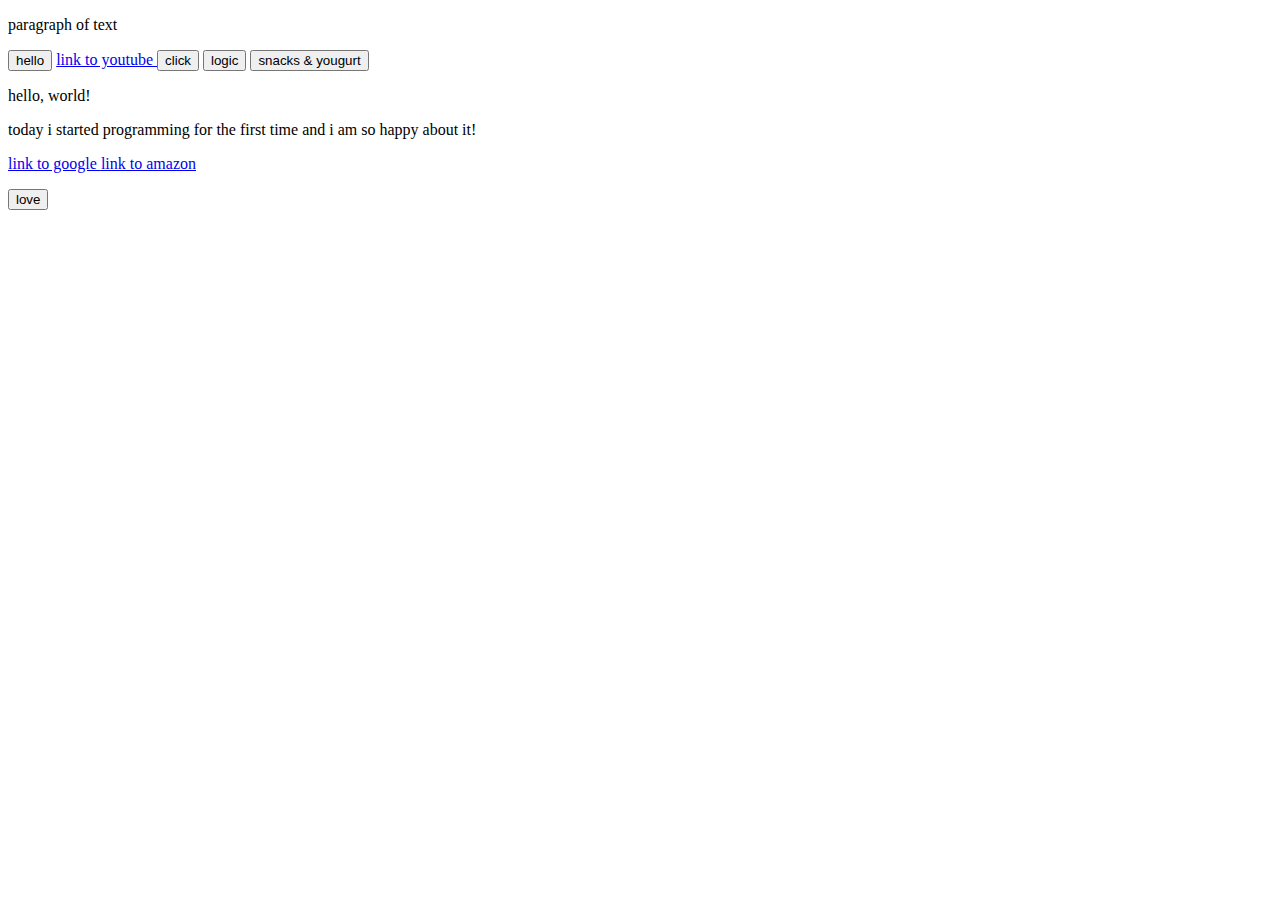
<file: index.html>
<!DOCTYPE html>
<html lang="en">
<head>
  <meta charset="UTF-8">
  <meta name="viewport" content="width=device-width, initial-scale=1.0">
  <title>Document</title>
</head>
<body>
  
  <p>
  paragraph of text
</p>

<button>
  hello
</button>

<a href="https://www.youtube.com/" target="_blank">
  link to youtube
</a>

<button>
  click
</button>

<button>
  logic
</button>

<button>
  snacks & yougurt
</button>

<p>
  hello, world!
</p>

<p>
  today i started programming for the first time and i am so happy about it!
</p>

<a href="https://www.google.ng/" target="_blank">
  link to google
</a>

<a href="https://www.amazon.com/" target="_blank">
  link to amazon
</a>

<p>
<button>
  love
</button>
</p>

</body>
</html>
</file>
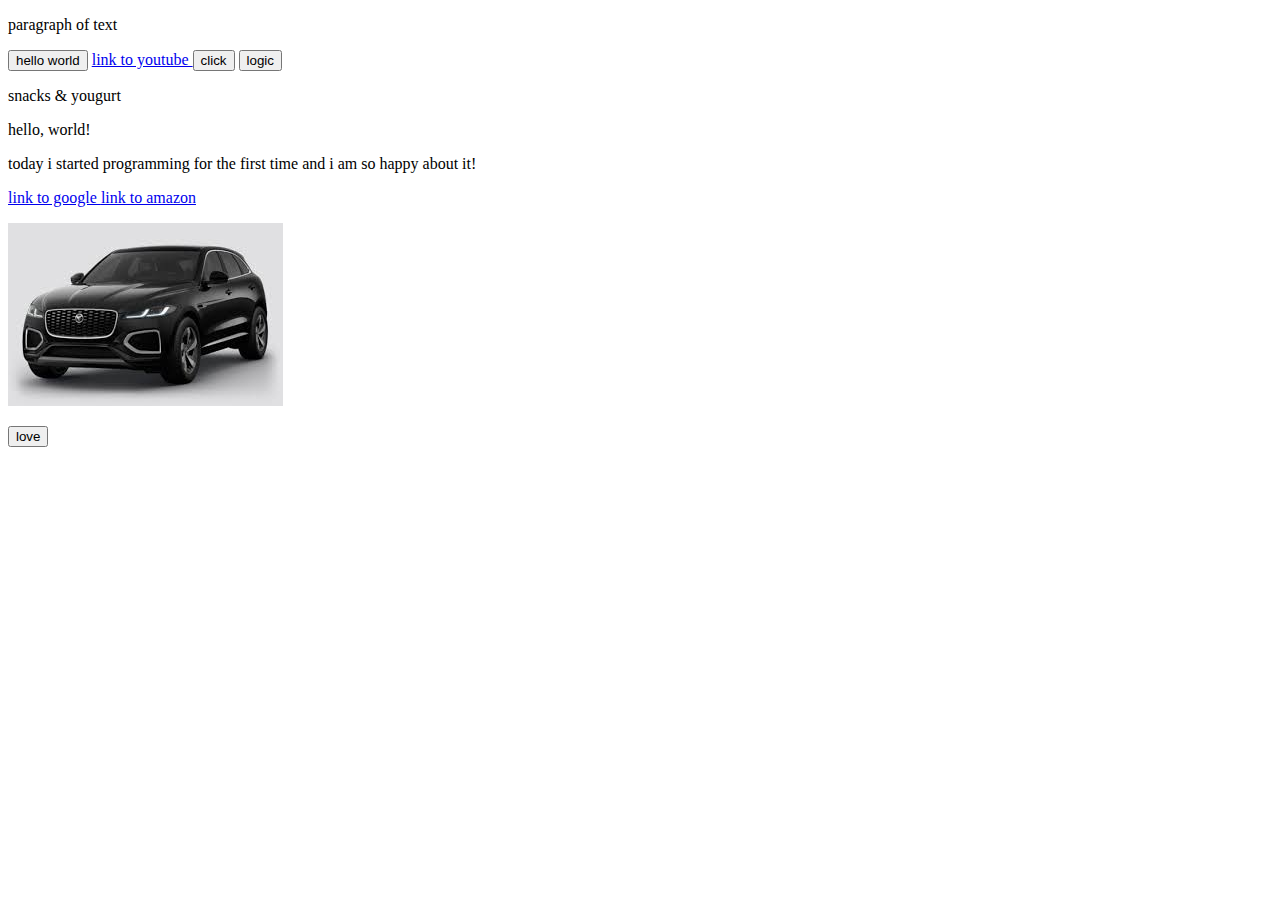
<file: intro-to-html/index.html>
<!DOCTYPE html>
<html lang="en">
  <head>
    <meta charset="UTF-8" />
    <meta name="viewport" content="width=device-width, initial-scale=1.0" />
    <title>Document</title>
  </head>

  <body>
    <p>paragraph of text</p>

    <button>hello world</button>

    <a href="https://www.youtube.com/" target="_blank"> link to youtube </a>

    <button>click</button>

    <button>logic</button>

    <p id="snacks">snacks & yougurt</p>

    <p>hello, world!</p>

    <p>
      today i started programming for the first time and i am so happy about it!
    </p>

    <a href="https://www.google.ng/" target="_blank"> link to google </a>

    <a href="https://www.amazon.com/" target="_blank"> link to amazon </a>

    <p><img src="car.jpeg"</p>

    <p>
      <button>love</button>
    </p>
  </body>
</html>
</file>
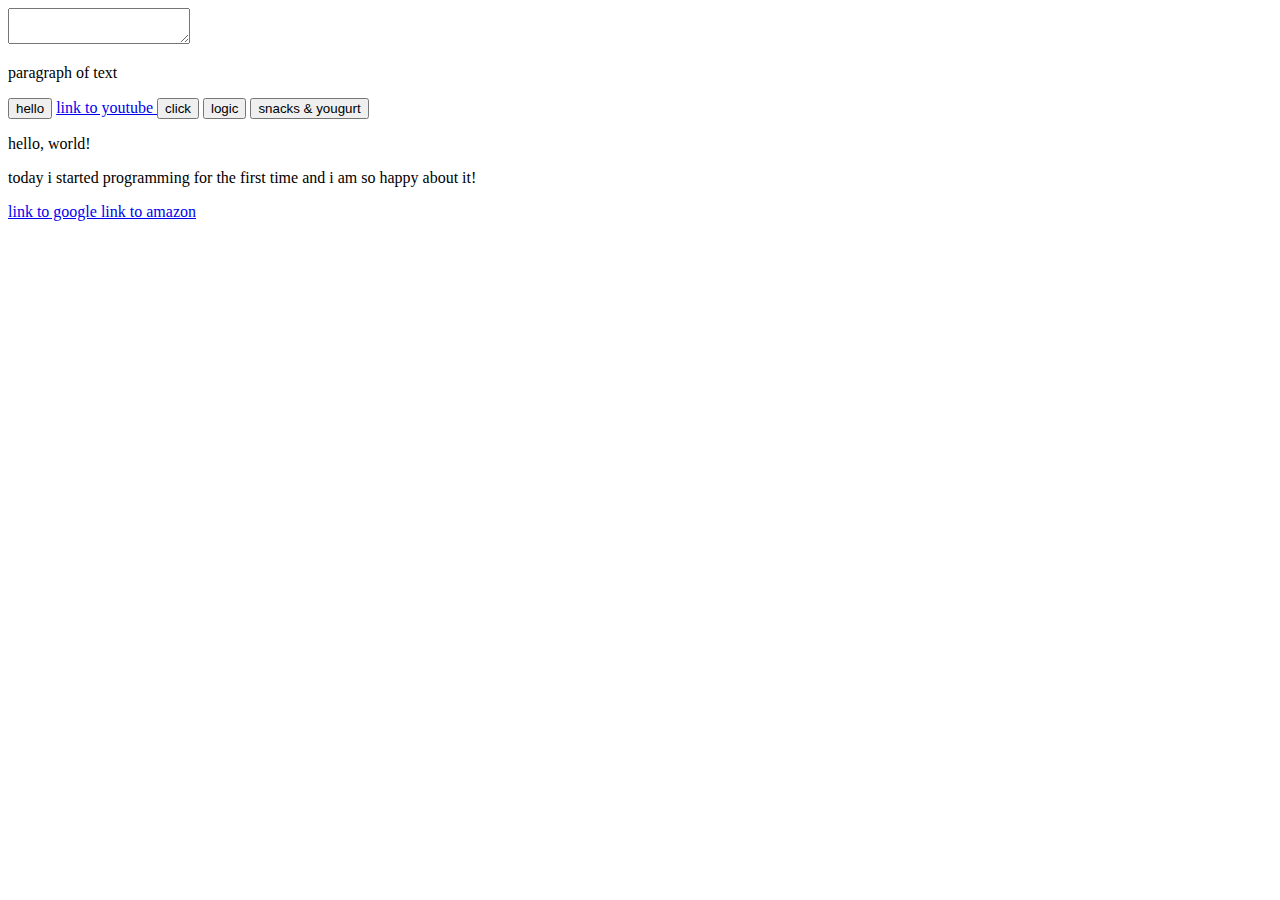
<file: website.html>
<!DOCTYPE html>
<html lang="en">
<head>
  <meta charset="UTF-8">
  <meta name="viewport" content="width=device-width, initial-scale=1.0">
  <title>Document</title>
</head>
<body>
  <textarea name="" id=""></textarea>
  <p>
  paragraph of text
</p>

<button>
  hello
</button>

<a href="https://www.youtube.com/" target="_blank">
  link to youtube
</a>

<button>
  click
</button>

<button>
  logic
</button>

<button>
  snacks & yougurt
</button>

<p>
  hello, world!
</p>

<p>
  today i started programming for the first time and i am so happy about it!
</p>

<a href="https://www.google.ng/" target="_blank">
  link to google
</a>

<a href="https://www.amazon.com/" target="_blank">
  link to amazon
</a>


</body>
</html>
</file>
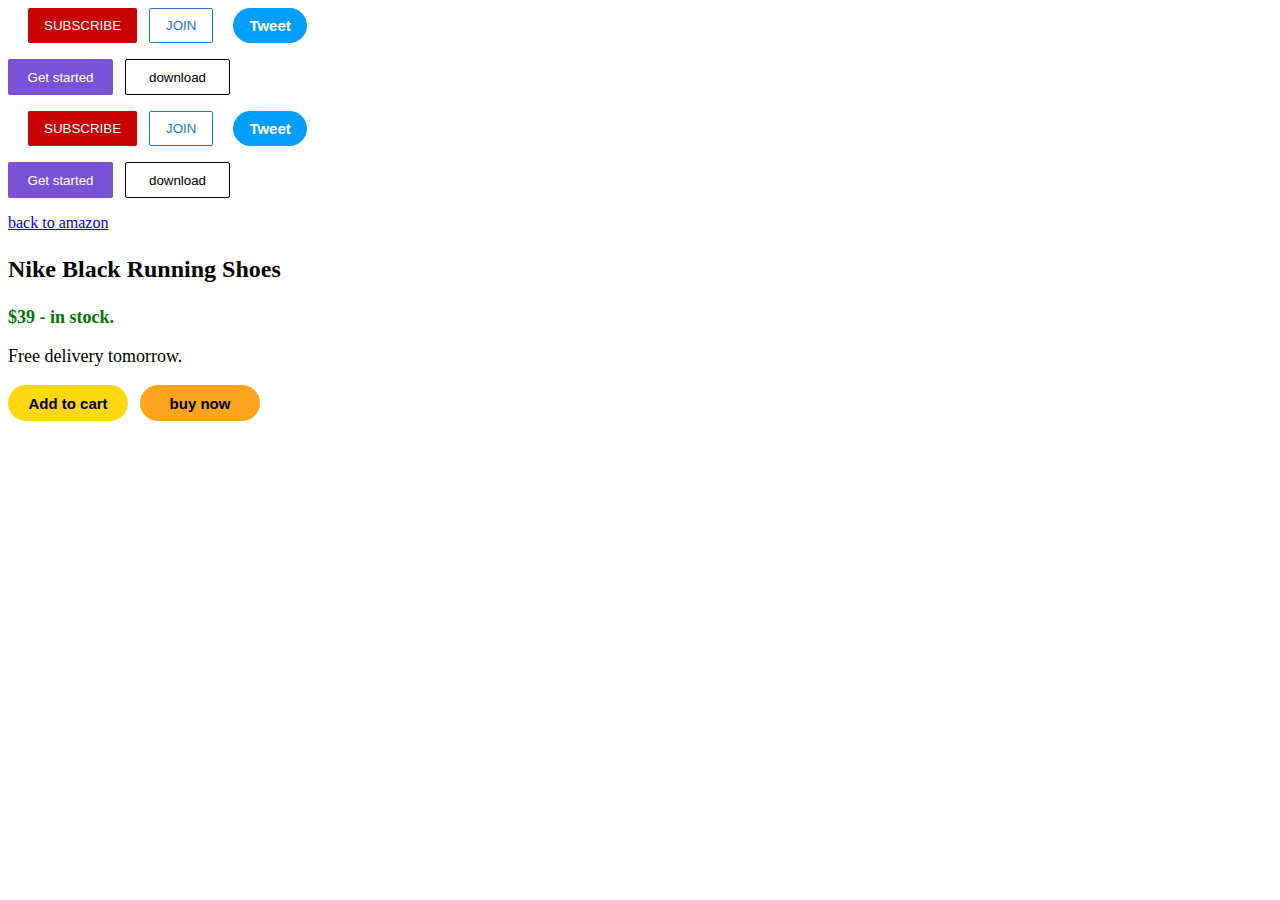
<file: intro-to-html/buttons.html>
<!DOCTYPE html>
<html>
  <head>
    <title>buttons practice</title>
    <link rel="stylesheet" href="styles/button.css">

  </head>

   <body>

 

<button class="subscribe-button">
  SUBSCRIBE
</button>

<button class="join-button">
  JOIN
</button>

<button class="tweet-button">
  Tweet
</button>

<p>
  <button class="getstarted-button">
    Get started
  </button>

  <button class="download-button">
    download
  </button>
</p>

<button class="subscribe-button">
  SUBSCRIBE
</button>

<button class="join-button">
  JOIN
</button>

<button class="tweet-button">
  Tweet
</button>

<p>
  <button class="getstarted-button">
    Get started
  </button>

  <button class="download-button">
    download
  </button>
</p>

<p class="amazon">
  <a href="https://www.amazon.com/" target="_blank">
  back to amazon
  </a>
</p>

<p class="nike">
  Nike Black Running Shoes
</p>

<p class="stock">
  $39 - in stock.
</p>

<p class="free">
  Free delivery tomorrow.
</p>

<p>
  <button class="cart">
    Add to cart
  </button>

  <button class="buy">
   buy now
  </button>
</p>


 </body>
</html>
</file>
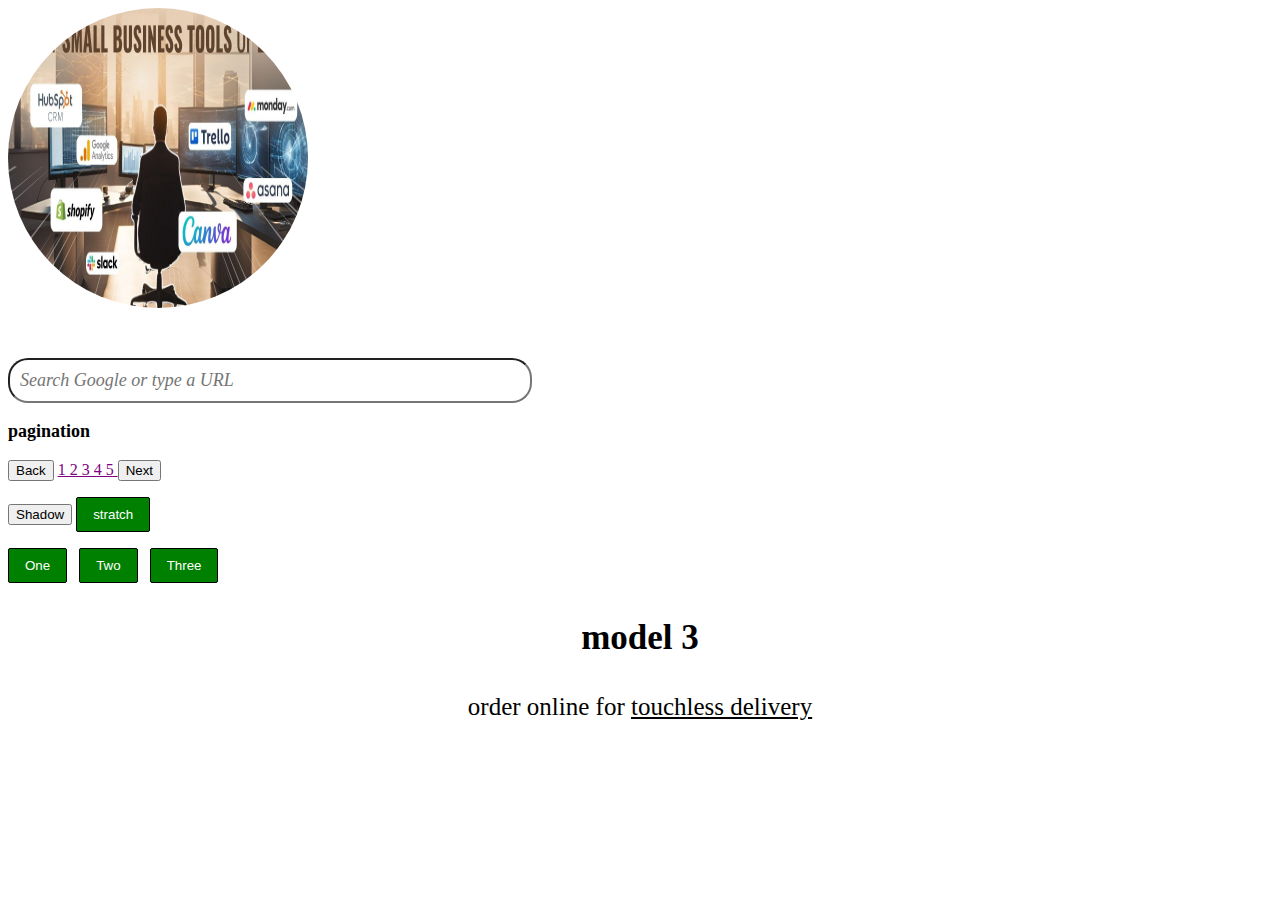
<file: intro-to-html/execise.html>
<!DOCTYPE html>
<html>
  <head>
    <title>exercise practice</title>
    <link rel="stylesheet" href="styles/exercise.css">
    <link rel="preconnect" href="https://fonts.googleapis.com">
    <link rel="preconnect" href="https://fonts.gstatic.com" crossorigin>
    <link href="https://fonts.googleapis.com/css2?family=Montserrat:ital,wght@0,100..900;1,100..900&family=Roboto:ital,wght@0,100..900;1,100..900&display=swap" rel="stylesheet">
    
  </head>

<body>

<img class="best" src="Best-Small-Business-Tools-of-2025.jpg">

<p>
  <input class="searchbar" type="text" placeholder="Search Google or type a URL" >
</p>

<p class="page">
  pagination
</p>

<p>
<button>
Back
</button>
<u class="numbers">
  1 2 3 4 5
</u>

<button>
  Next
</button>
</p>

<button class="Shadow">
  Shadow
</button>

<button class="stratch">
  stratch
</button>

<p>
  <button class="one">
    One
  </button>
  
  <button class="two">
    Two
  </button>

  <button class="three">
    Three
  </button>
</p>

<P class="model">
  model 3
</P>

<p class="order">
  order online for <u>touchless delivery</u>
</p>

 </body>
</html>
</file>
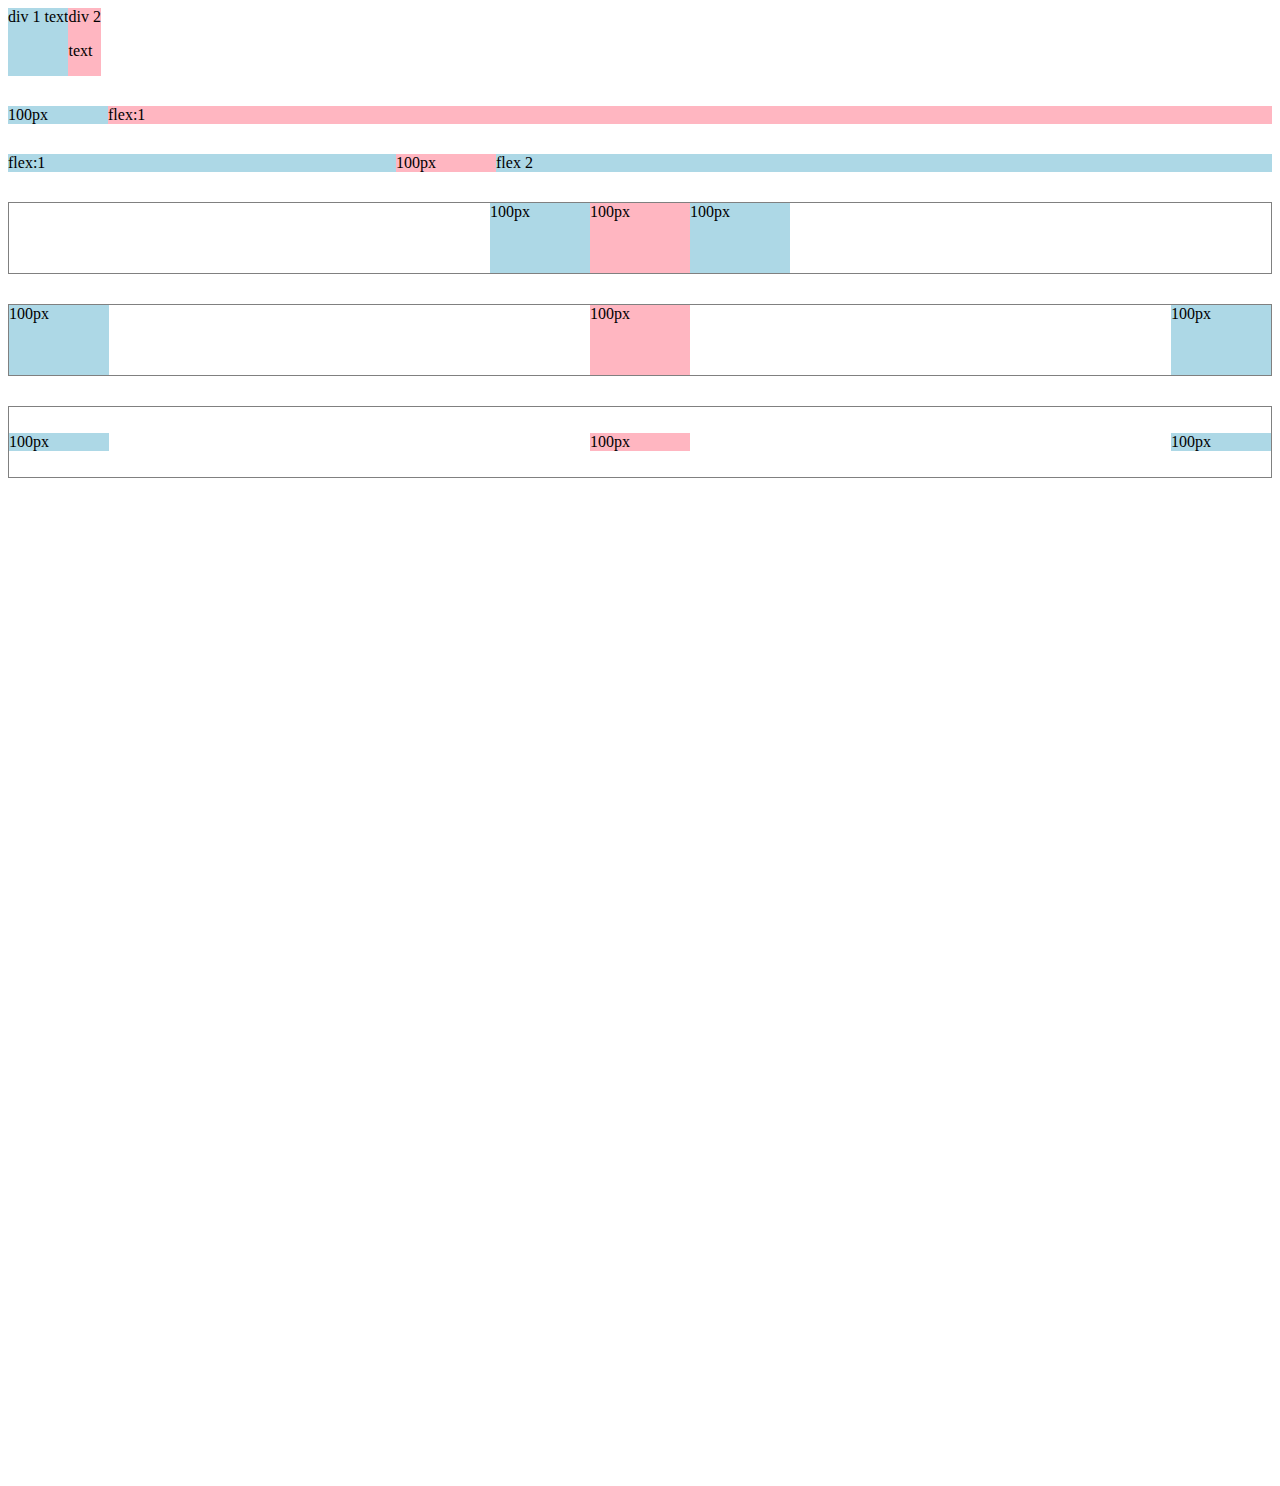
<file: intro-to-html/flexbox.html>
<!DOCTYPE html>
<html>
  <head>
    <title>flexbox practice</title>
  </head>
  <body style="padding-bottom: 1000px;">
    <div style="
     display: flex;
     flex-direction: row;
     ">
      <div style="background-color: lightblue;">div 1 text</div>
      <div style="background-color: lightpink;">div 2 <p>text</p></div>
    </div>

    <div style="
    margin-top: 30PX;
    display: flex;
    flex-direction: row;
    ">
    <div style=
      "background-color: lightblue; 
      width: 100px;
      ">100px</div>
    <div style="
      background-color: lightpink;
      flex: 1;
      ">flex:1 </div>
    </div>

    <div style="
    margin-top: 30PX;
    display: flex;
    flex-direction: row;
    ">
    <div style="
      background-color: lightblue;
      flex: 1;
      ">flex:1 </div>
    <div style=
      "background-color: lightpink; 
      width: 100px;
      ">100px</div>
    <div style=
      "background-color: lightblue; 
       flex: 2;
      ">flex 2</div>
    </div>

        <div style="
    margin-top: 30PX;
    height: 70px;
    border-width: 1px;
    border-style: solid;
    border-color: gray;

    display: flex;
    flex-direction: row;
    justify-content: center;
    ">
    <div style="
      background-color: lightblue;
      width: 100px;
      ">100px</div>
    <div style=
      "background-color: lightpink; 
      width: 100px;
      ">100px</div>
    <div style=
      "background-color: lightblue; 
       width: 100px;
      ">100px</div>
    </div>

    <div style="
    margin-top: 30PX;
    height: 70px;
    border-width: 1px;
    border-style: solid;
    border-color: gray;

    display: flex;
    flex-direction: row;
    justify-content: space-between;
    ">
    <div style="
      background-color: lightblue;
      width: 100px;
      ">100px</div>
    <div style=
      "background-color: lightpink; 
      width: 100px;
      ">100px</div>
    <div style=
      "background-color: lightblue; 
       width: 100px;
      ">100px</div>
    </div>

    <div style="
    margin-top: 30PX;
    height: 70px;
    border-width: 1px;
    border-style: solid;
    border-color: gray;

    display: flex;
    flex-direction: row;
    justify-content: space-between;
    align-items: center;
    ">
    <div style="
      background-color: lightblue;
      width: 100px;
      ">100px</div>
    <div style=
      "background-color: lightpink; 
      width: 100px;
      ">100px</div>
    <div style=
      "background-color: lightblue; 
       width: 100px;
      ">100px</div>
    </div>
  </body>
</html>
</file>
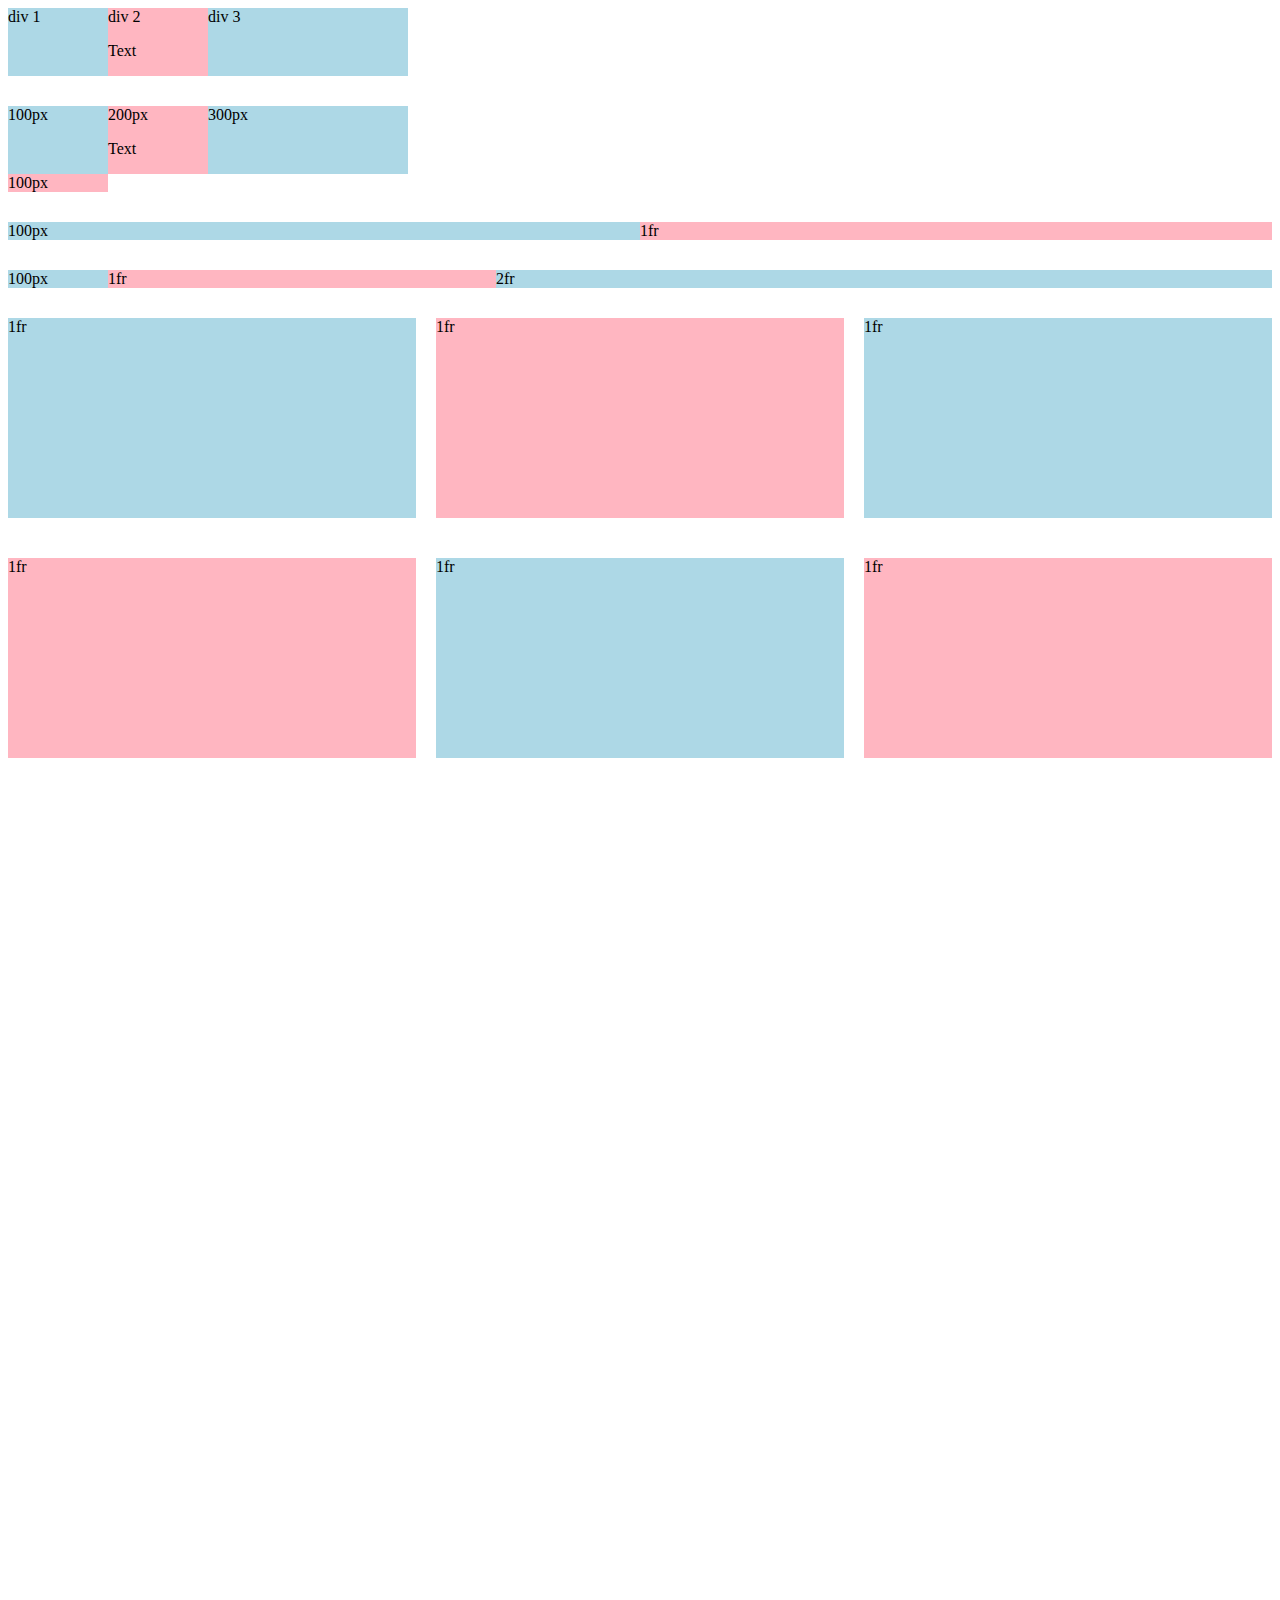
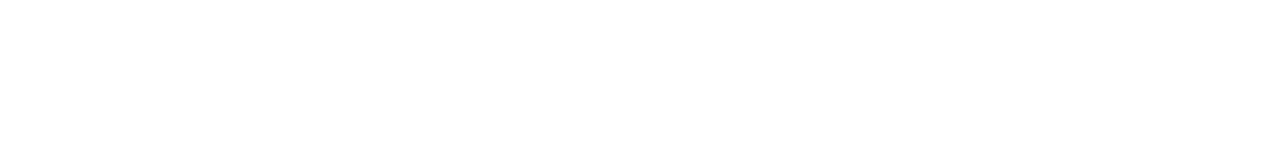
<file: intro-to-html/grid.html>
<!DOCTYPE html>
<html>
  <head>
    <title>Grid practice</title>
  </head>
  <body style="padding-bottom: 1000px;">
    <div style="
      display: grid;
      grid-template-columns: 100px 100px 200px;
      ">
      <div style="background-color: lightblue;">div 1</div>
      <div style="background-color: lightpink;">div 2 <p>Text</p></div>
      <div style="background-color: lightblue;">div 3</div>
    </div>

    <div style="
      margin-top: 30px;
      display: grid;
      grid-template-columns: 100px 100px 200px;
      ">
      <div style="background-color: lightblue;">100px</div>
      <div style="background-color: lightpink;">200px<p>Text</p></div>
      <div style="background-color: lightblue;">300px</div>
      <div style="background-color: lightpink;">100px</div>
    </div>

    <div style="
      margin-top: 30px;
      display: grid;
      grid-template-columns: 1fr 1fr;
      ">
      <div style="background-color: lightblue;">100px</div>
      <div style="background-color: lightpink;">1fr</div>
     
    </div>

    <div style="
      margin-top: 30px;
      display: grid;
      grid-template-columns: 100px 1fr 2fr;
      ">
      <div style="background-color: lightblue;">100px</div>
      <div style="background-color: lightpink;">1fr</div>
      <div style="background-color: lightblue;">2fr</div>
     
    </div>

    <div style="
      margin-top: 30px;
      display: grid;
      grid-template-columns: 1fr 1fr 1fr ;
      column-gap: 20px;
      row-gap: 40px;
      ">
      <div style="background-color: lightblue; height: 200px;">1fr</div>
      <div style="background-color: lightpink; height: 200px;">1fr</div>
      <div style="background-color: lightblue; height: 200px;">1fr</div>
      <div style="background-color: lightpink; height: 200px;">1fr</div>
      <div style="background-color: lightblue; height: 200px;">1fr</div>
      <div style="background-color: lightpink; height: 200px;">1fr</div>
     
    </div>
  </body>
</html>
</file>
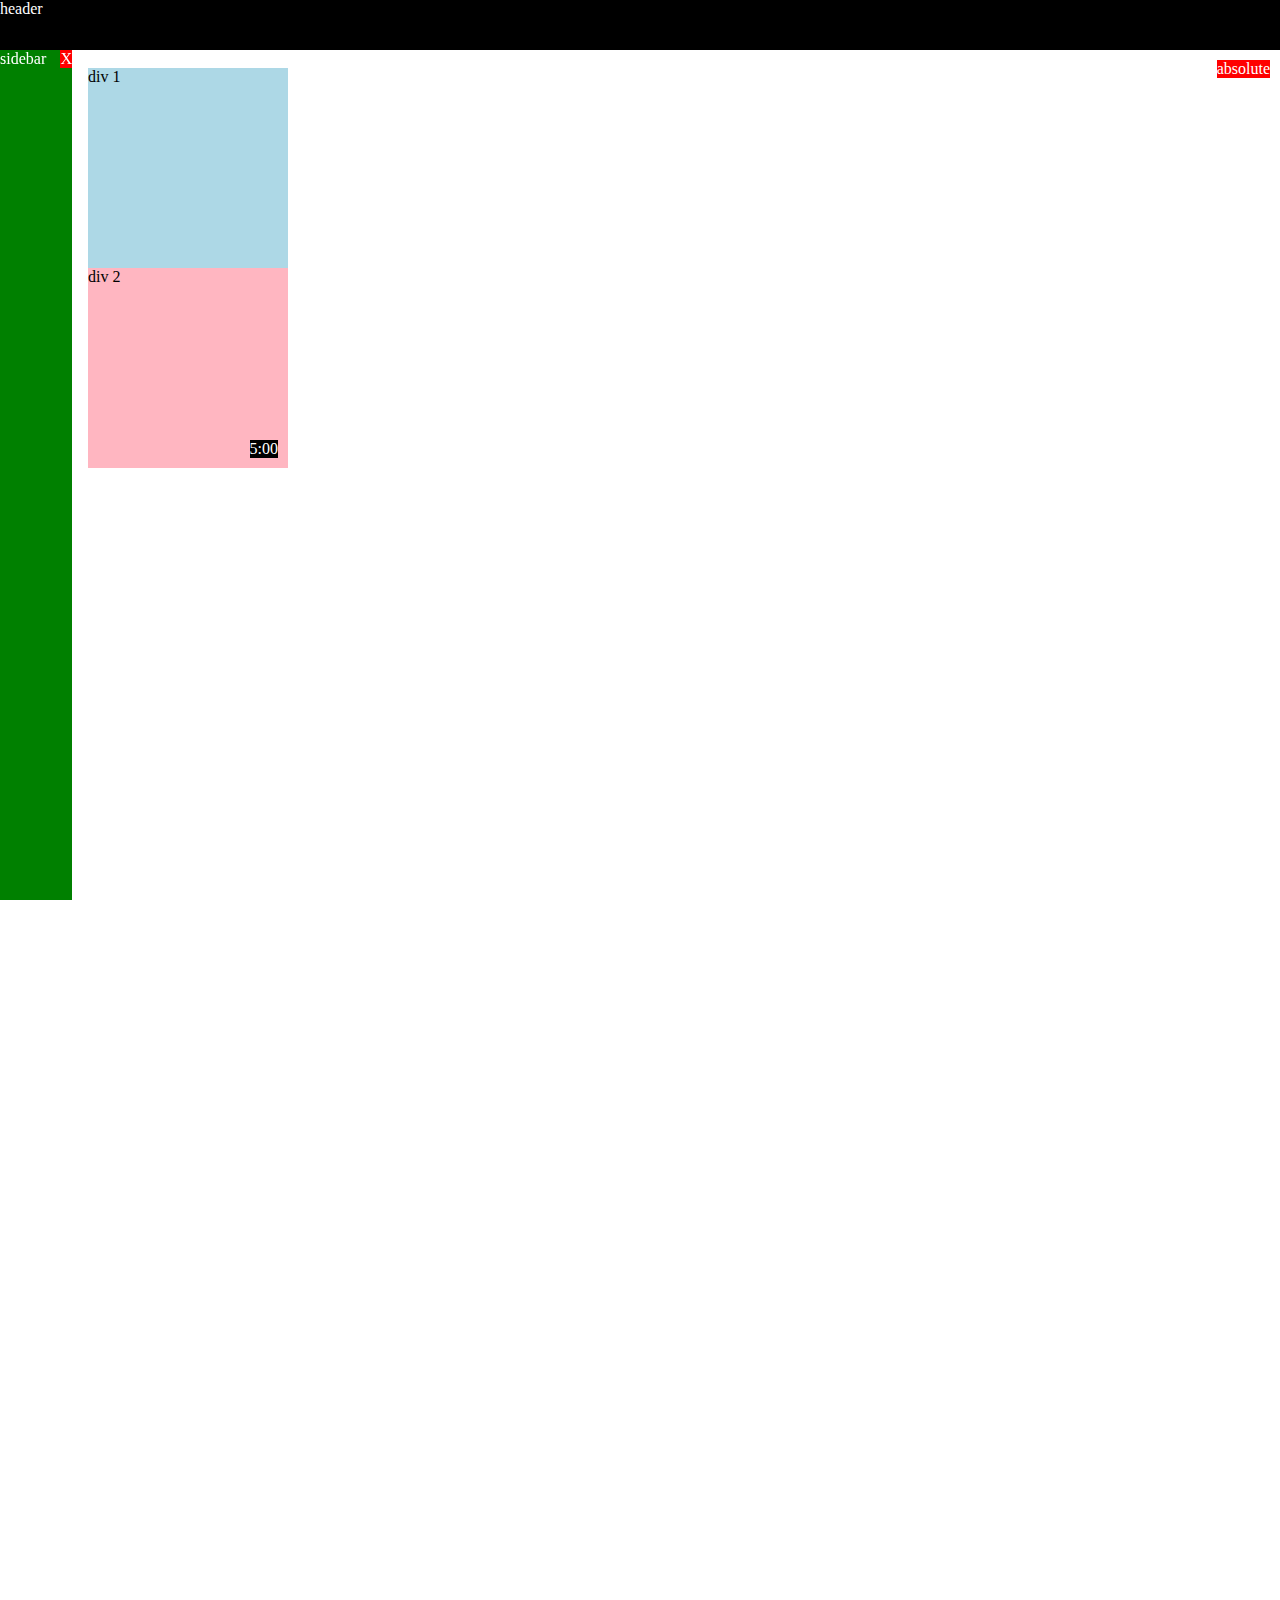
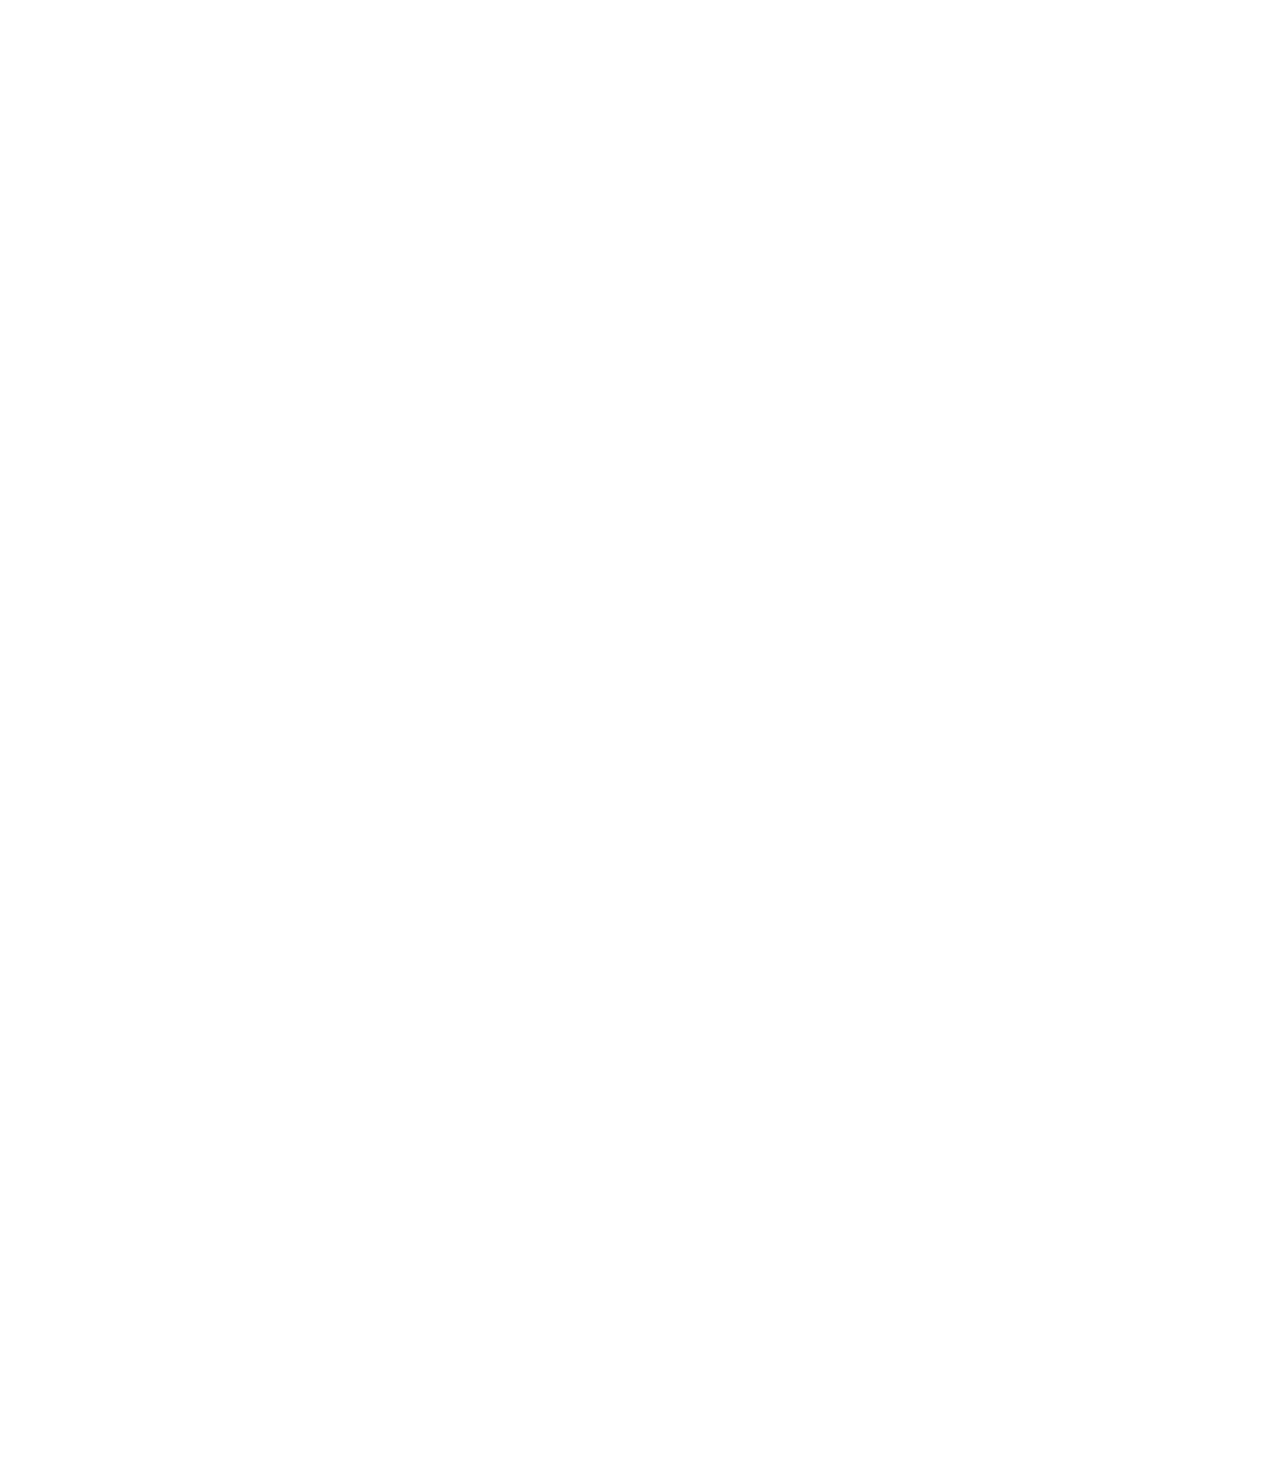
<file: intro-to-html/position.html>
<!DOCTYPE html>
<html>
  <head>
    <title>position practice</title>
  </head>
  <body style="
     height: 3000px;
     padding-top: 60px;
     padding-left: 80px;
     ">
    <div style="
      background-color: black;
      color: white;
      position: fixed;
      top: 0px;
      left: 0;
      right: 0;
      height: 50px;
      z-index: 100;
    ">
     header
    </div>

    <div style="
     background-color: green;
     color: white;
     position: fixed;
     top: 50px;
     bottom: 0;
     left: 0;
     width: 72px;
     ">sidebar
      <div style="
        position: absolute;
        background-color: red;
        color: white;
        top: 0px;
        right: 0px;
      ">
       X
    </div>
    </div>

    <div style="
     position: absolute;
     background-color: red;
     color: white;
     top: 60px;
     right: 10px;
     ">
      absolute
    </div>

    <div style="
      background-color: lightblue;
      height: 200px;
      width: 200px;
      position: static;
    ">
      div 1
    </div>

    <div style="
     background-color: lightpink;
     height: 200px;
     width: 200px;
     position: relative;
    ">
     div 2
    <div style="
      position: absolute;
      background-color: black;
      color: white;
      bottom: 10px;
      right: 10px;
      ">
        5:00
    </div>

    </div>
  </body>
</html>
</file>
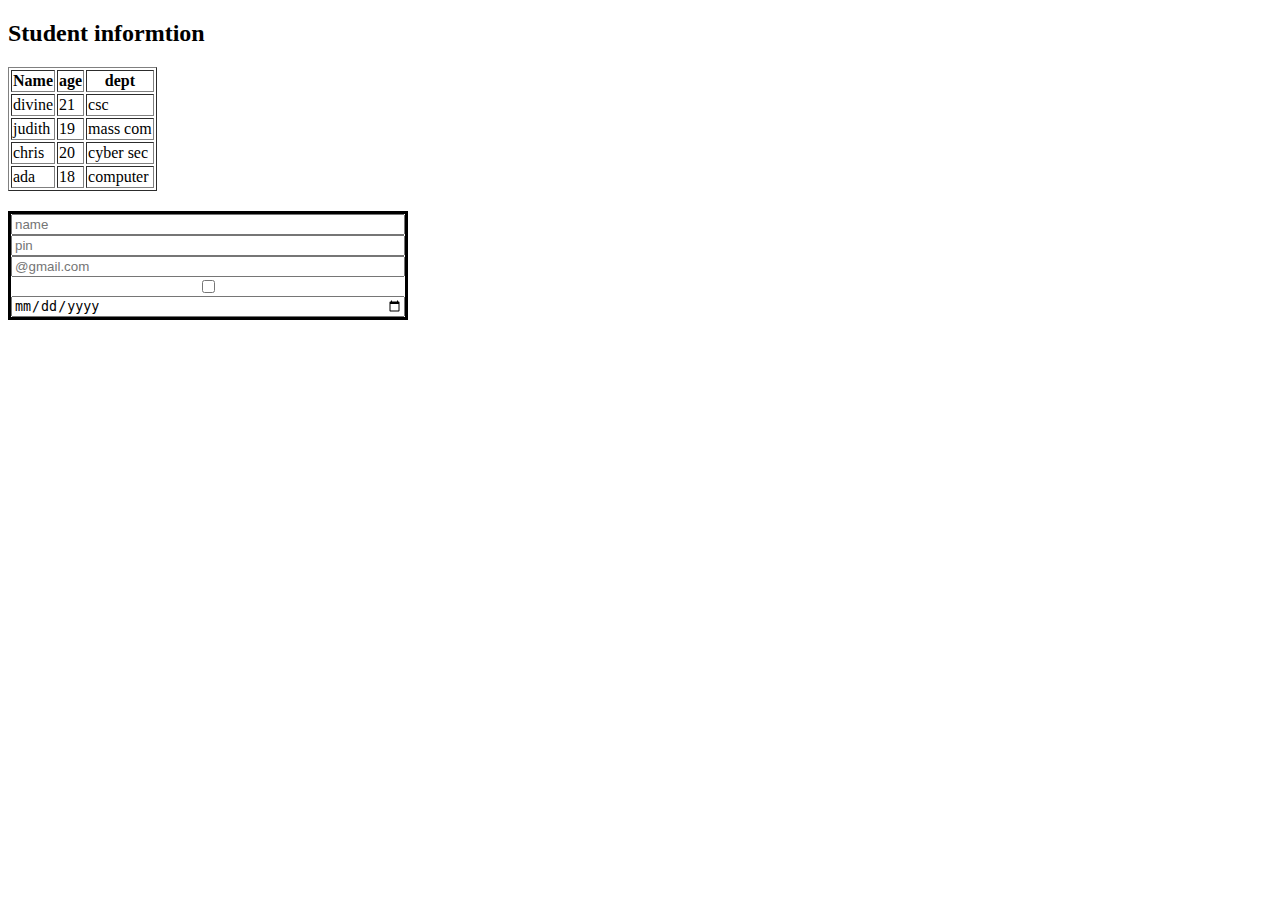
<file: intro-to-html/table and form.html>
<!DOCTYPE html>
<html lang="en">
  <head>
    <meta charset="UTF-8" />
    <meta name="viewport" content="width=device-width, initial-scale=1.0" />
    <title>HTML table example</title>
  </head>
  <body>
    <h2>Student informtion</h2>

    <table border="1">
      <tr>
        <th>Name</th>
        <th>age</th>
        <th>dept</th>
      </tr>

      <tr>
        <td>divine</td>
        <td>21</td>
        <td>csc</td>
      </tr>

      <tr>
        <td>judith</td>
        <td>19</td>
        <td>mass com</td>
      </tr>

      <tr>
        <td>chris</td>
        <td>20</td>
        <td>cyber sec</td>
      </tr>

      <tr>
        <td>ada</td>
        <td>18</td>
        <td>computer</td>
      </tr>
    </table>

    <div>
      <form
        style="
          display: flex;
          flex-direction: column;
          border: solid;
          box-sizing: border-box;
          width: 400px;
          margin-top: 20px;
        "
      >
        <input type="text" placeholder="name" />
        <input type="password" placeholder="pin" />
        <input type="email" placeholder="@gmail.com" />
        <input type="checkbox" />
        <input type="date" />
      </form>
    </div>
  </body>
</html>
</file>
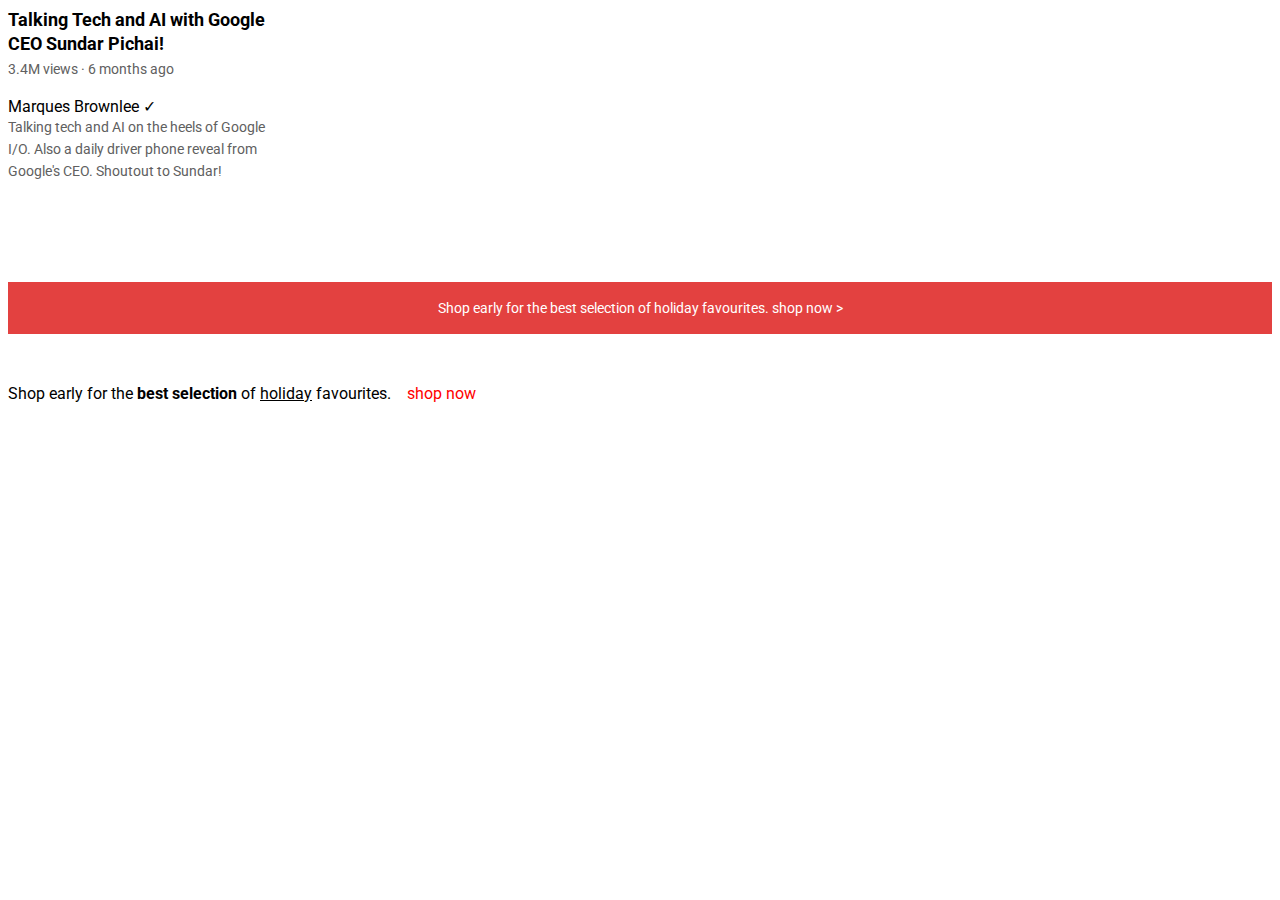
<file: intro-to-html/text.html>
<!DOCTYPE html>
<html>
  <head>
    <title>Text practice</title>
    <link rel="stylesheet" href="styles/text.css">
    <link rel="preconnect" href="https://fonts.googleapis.com">
    <link rel="preconnect" href="https://fonts.gstatic.com" crossorigin>
    <link href="https://fonts.googleapis.com/css2?family=Roboto:ital,wght@0,100..900;1,100..900&display=swap" rel="stylesheet">


  </head>

   <body>

<p class="video-title">
  Talking Tech and AI with Google CEO Sundar Pichai!
</p>

<p class="video-stats">
  3.4M views &#183; 6 months ago
</p>

<p class="video-author">
  Marques Brownlee &#10003;
</p>

<P class="video-description">
Talking tech and AI on the heels of Google I/O. Also a daily driver phone reveal from Google's CEO. Shoutout to Sundar!
</P>

<p class="apple-text">
  Shop early for the best selection of holiday favourites. <span class="shop-link">shop now &gt;</span>
</p>

<p>
  Shop early for the <strong>best selection</strong> of <u>holiday</u> favourites. <span class="span-example"> shop now </span>
</p>

  </body>
</html>
</file>
<file: intro-to-html/styles/button.css>
.subscribe-button {
    background-color: rgb(200, 0, 0);
    color: white;
    border: none;
    border-radius: 2px;
    cursor: pointer;
    margin-right: 8px;
    margin-left: 20px;
    transition: opacity 0.15s;
    padding-top: 10px;
    padding-bottom: 10px;
    padding-left: 16px;
    padding-right: 16px;
    vertical-align: top;
  }

  .subscribe-button:hover {
    opacity: 0.8;
  }

  .subscribe-button:active {
    opacity: 0.5;
  }

  .join-button {
    background-color: white;
    border-color: rgb(41, 118, 211);
    border-style: solid;
    border-width: 1px;
    color: rgb(41, 118, 211);
    padding-top: 9px;
    padding-bottom: 9px;
    padding-left: 16px;
    padding-right: 16px;
    border-radius: 2px;
    cursor: pointer;
    margin-right: 8px;
    transition: background-color 0.15s;
    color: 0.15s;
  }

  .join-button:hover {
    background-color: rgb(41, 118, 211);
    color: white;
  }

  .join-button:active {
    opacity: 0.7;
  }


  .tweet-button {
    background-color: rgb(2, 158, 255);
    color: white;
    border: none;
    padding-top: 9px;
    padding-bottom: 9px;
    padding-left: 16px;
    padding-right: 16px;
    border-radius: 18px;
    font-weight: bold;
    font-size: 15px;
    cursor: pointer;
    margin-left: 8px;
    transition: box-shadow 0.15;
    vertical-align: top;
  }

  .tweet-button:hover {
    box-shadow: 5px 5px 10px rgba(0, 0, 0, 0.15);    
  }

  .getstarted-button {
    background-color: rgb(121, 82, 216);
    color: white;
    border: none;
    height: 36px;
    width: 105px;
    border-radius: 2px;
    cursor: pointer;
    margin-right: 8px;
  }

  .download-button {
    background-color: white;
    color: black;
    border: solid;
    border-color: black;
    border-style: solid;
    border-width: 1px;
    height: 36px;
    width: 105px;
    border-radius: 2px;
    cursor: pointer;
  }
  .amazon {
    color: rgb(0, 128, 105);
  }

  .nike {
    color: black;
    font-weight: bolder;
    font-size: x-large;
  }

  .stock {
    color: rgb(0, 118, 0);
    font-weight: bold;
    font-size: large;
  }

  .free {
    color: black;
    font-weight: 100;
    font-size: large;
  }

  .cart {
    background-color: rgb(255, 216, 20);
    color: black;
    border: none;
    height: 36px;
    width: 120px;
    border-radius: 18px;
    font-weight: bold;
    font-size: 15px;
    cursor: pointer;
    margin-right: 8px;
  }

  .buy {
    background-color: rgb(255, 164, 28);
    color: black;
    border: none;
    height: 36px;
    width: 120px;
    border-radius: 18px;
    font-weight: bold;
    font-size: 15px;
    cursor: pointer;
  }
</file>
<file: intro-to-html/styles/exercise.css>
.p {
  font-family: "Montserrat";
  margin-top: 0;
  margin-bottom: 0;
  }
  
.shadow {
  background-color: green;
    border-color: black;
    border-style: solid;
    border-width: 1px;
    color: white;
    padding-top: 9px;
    padding-bottom: 9px;
    padding-left: 16px;
    padding-right: 16px;
    border-radius: 2px;
    cursor: pointer;
    margin-right: 8px;
    transition: opacity 0.15s;
    transition: background-color 0.15s;
    color: 0.15s;
}
.stratch {
  background-color: green;
    border-color: black;
    border-style: solid;
    border-width: 1px;
    color: white;
    padding-top: 9px;
    padding-bottom: 9px;
    padding-left: 16px;
    padding-right: 16px;
    border-radius: 2px;
    cursor: pointer;
    margin-right: 8px;
    transition: background-color 0.15s;
    color: 0.15s;
}
.one {
  background-color: green;
    border-color: black;
    border-style: solid;
    border-width: 1px;
    color: white;
    padding-top: 9px;
    padding-bottom: 9px;
    padding-left: 16px;
    padding-right: 16px;
    border-radius: 2px;
    cursor: pointer;
    margin-right: 8px;
    transition: background-color 0.15s;
    color: 0.15s;
}
.two {
  background-color: green;
    border-color: black;
    border-style: solid;
    border-width: 1px;
    color: white;
    padding-top: 9px;
    padding-bottom: 9px;
    padding-left: 16px;
    padding-right: 16px;
    border-radius: 2px;
    cursor: pointer;
    margin-right: 8px;
    transition: background-color 0.15s;
    color: 0.15s;
}
.three {
  background-color: green;
    border-color: black;
    border-style: solid;
    border-width: 1px;
    color: white;
    padding-top: 9px;
    padding-bottom: 9px;
    padding-left: 16px;
    padding-right: 16px;
    border-radius: 2px;
    cursor: pointer;
    margin-right: 8px;
    transition: background-color 0.15s;
    color: 0.15s;
}
.model {
  color: black; 
  font-size: 35px;
  font-weight: bold;
  font-style: normal;
  text-align: center;
}

.order { 
  color: black;
  font-size:25px;
  font-weight:20px;
  font-style: normal;
  text-align: center;
}

.numbers {
  color: purple;
}

.page {
  font-size: large;
  font-weight: bold;
}

.shadow:hover {
  opacity: 1px; 
}
.shadow:active {
  opacity: 0.3px;
}

.best {
  width: 200px;
  border-radius: 300px;
  width: 300px;          /* set square width */
  height: 300px;         /* same as width */
  background: #eee;      /* optional background color */
  display: flex;         /* use flexbox */
  justify-content: center; /* center horizontally */
  align-items: center;  
  margin-bottom: 50px;
}

.searchbar {
  box-shadow: black;
  align-items: center;
  width: 500px;   /* make box longer */
  background: white;
  border-radius: 20px;
  padding: 10px; /* increase lenght */
  font-size: large;
  font-family: 'Times New Roman', Times, serif;
  font-style: italic;
}
</file>
<file: intro-to-html/styles/text.css>
p {
    font-family: Roboto;
    margin-top: 0;
    margin-bottom: 0;
  }
.video-title {
  font-size: 18px;
  font-weight: bold;
  width: 280px;
  line-height: 24px;
  margin-bottom: 5px;

}

.video-stats {
  font-size: 14px;
  color: rgb(96, 96, 96);
  margin-bottom: 20PX;
}

.video-authOr {
  font-size: 14px;
  color: rgb(96, 96, 96);
  margin-bottom: 20px;

}

.video-description {
  font-size: 14px;
  color: rgb(96, 96, 96);
  width: 280px;
  line-height: 22px;
  margin-bottom: 100px;
}

.apple-text {
  margin-bottom: 50px;
  font-size: 14px;
  background-color: rgb(227, 65, 64);
  color:white;
  text-align: center;
  padding-top: 18px;
  padding-bottom: 18px;

}

.span-example {
  color: red;
  margin-left: 12px;
}

.span-example:hover {
  text-decoration: underline;
}

.shop-link {
  cursor: pointer;
}

.shop-link:hover {
  text-decoration: underline;
}
</file>
